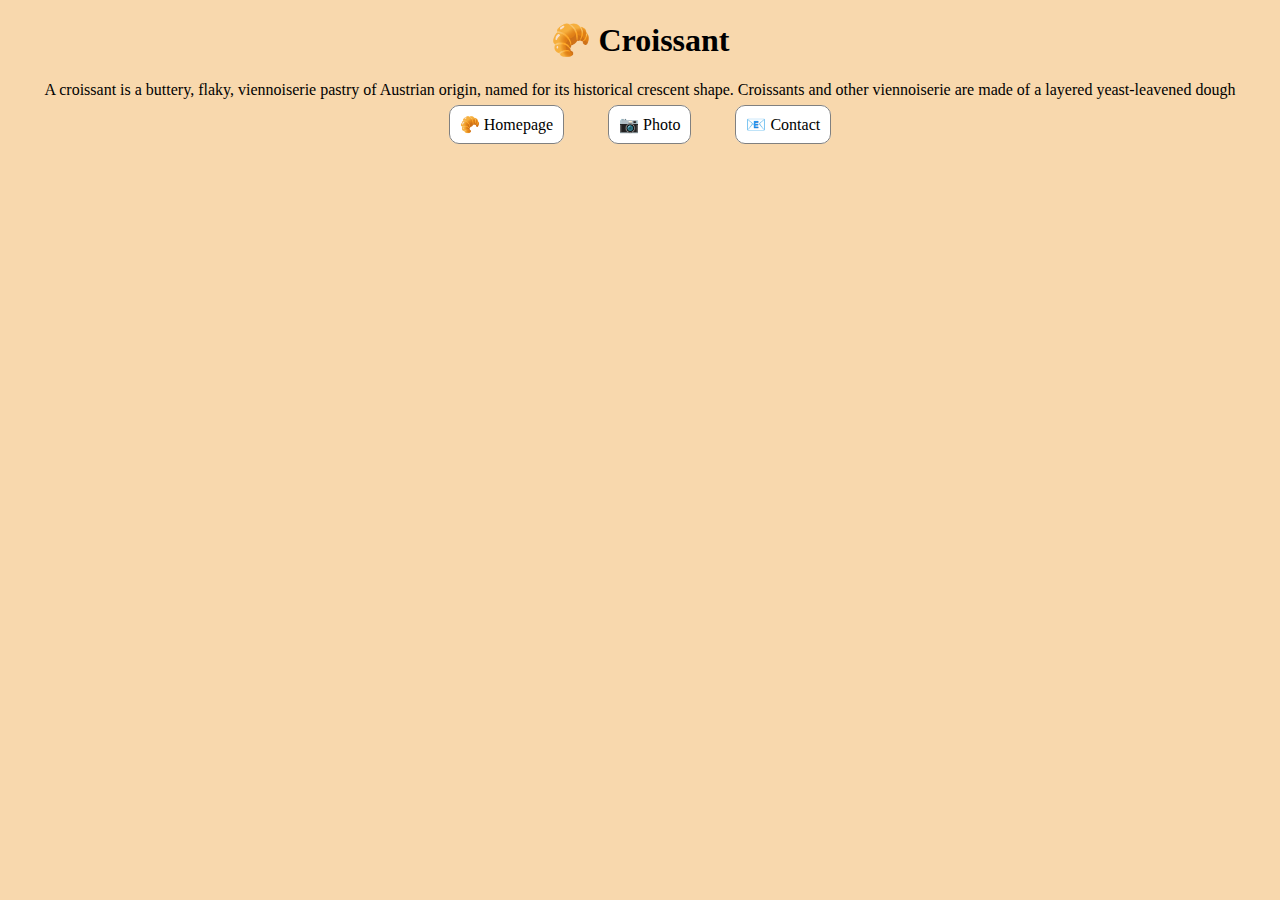
<file: index.html>
<!DOCTYPE html>
<html lang="en">
<head>
    <meta charset="UTF-8">
    <meta http-equiv="X-UA-Compatible" content="IE=edge">
    <meta name="viewport" content="width=device-width, initial-scale=1.0">
    <meta name="description" content="Do you love croissants? A website about the much loved flakey pastry. Find out everything you need to know about croissants.">
    <title>Croissant Information - croissant.com</title>
    <link rel="stylesheet" href="/css/styles.css">
    <!-- Global site tag (gtag.js) - Google Analytics -->
<script async src="https://www.googletagmanager.com/gtag/js?id=G-LSXQ1ZZBWP"></script>
<script>
  window.dataLayer = window.dataLayer || [];
  function gtag(){dataLayer.push(arguments);}
  gtag('js', new Date());

  gtag('config', 'G-LSXQ1ZZBWP');
</script>
</head>
<body>
    <h1>
        🥐 Croissant
    </h1>
    <p>A croissant is a buttery, flaky, viennoiserie pastry of Austrian origin, named for its historical crescent shape. Croissants and other viennoiserie are made of a layered yeast-leavened dough</p>

    <footer>
        <a href="/">🥐 Homepage</a>
        <a href="/photo.html">📷 Photo</a>
        <a href="/contact.html">📧 Contact</a>
    </footer>
</body>
</html>
</file>
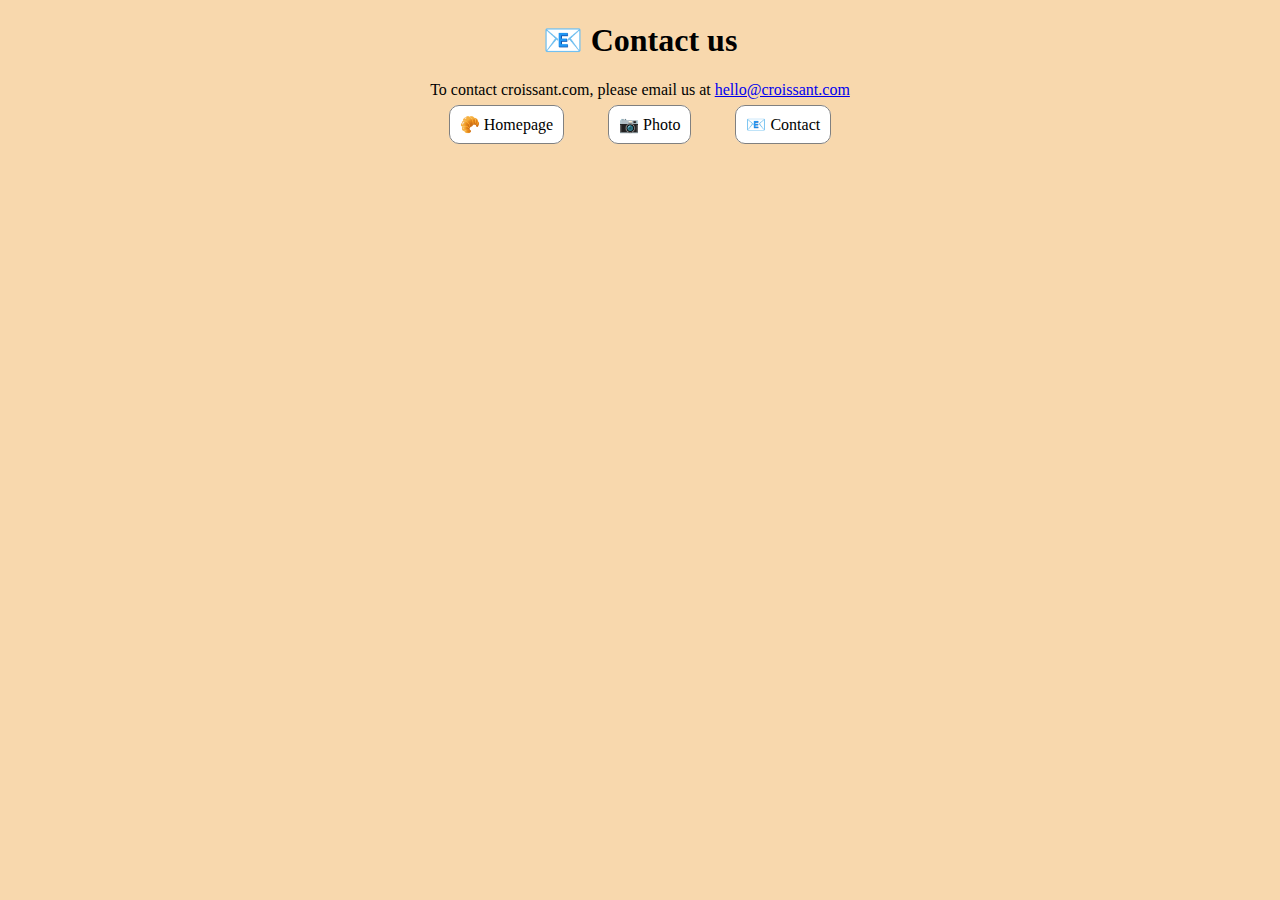
<file: contact.html>
<!DOCTYPE html>
<html lang="en">
<head>
    <meta charset="UTF-8">
    <meta http-equiv="X-UA-Compatible" content="IE=edge">
    <meta name="viewport" content="width=device-width, initial-scale=1.0">
    <title>Contact us - croissant.com</title>
    <link rel="stylesheet" href="/css/styles.css">
</head>
<body>
    <h1>
        📧 Contact us
    </h1>
    <p> To contact croissant.com, please email us at <a href="mailto:hello@croissant.com">hello@croissant.com</a></p>
    <footer>
        <a href="/">🥐 Homepage</a>
        <a href="/photo.html">📷 Photo</a>
        <a href="/contact.html">📧 Contact</a>
    </footer>
</body>
</html>
</file>
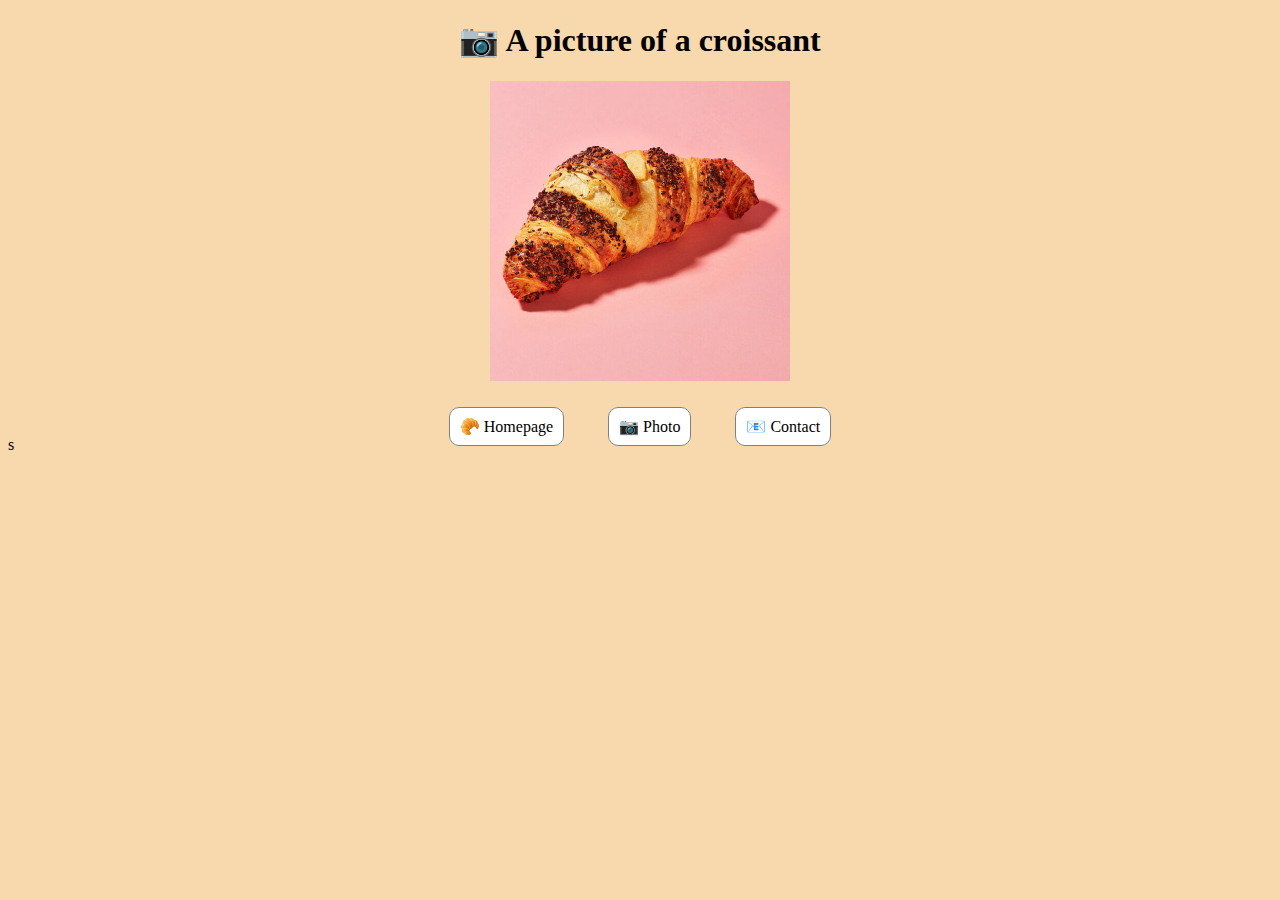
<file: photo.html>
<!DOCTYPE html>
<html lang="en">
<head>
    <meta charset="UTF-8">
    <meta http-equiv="X-UA-Compatible" content="IE=edge">
    <meta name="viewport" content="width=device-width, initial-scale=1.0">
    <title>Croissant Photo - croissant.com</title>
    <link rel="stylesheet" href="/css/styles.css">
</head>
<body>
    <h1>
       📷 A picture of a croissant
    </h1>
<img src="/images/croissant.jpg" alt="A picture of a croissant">
<br>
<br>
    <footer>
        <a href="/">🥐 Homepage</a>
        <a href="/photo.html">📷 Photo</a>
        <a href="/contact.html">📧 Contact</a>
    </footer>s
</body>
</html>
</file>
<file: css/styles.css>
body {
    background:rgb(248, 216, 173)
}

h1,p,footer {
    text-align: center;
}
footer a {
    margin: 40px 20px;
    background: white;
    border-radius: 10px;
    padding: 10px;
    color: black;
    text-decoration: none;
    border: 1px solid grey
}

img {
    display: block;
    margin: 0 auto;
    height: 300px;
}
</file>
